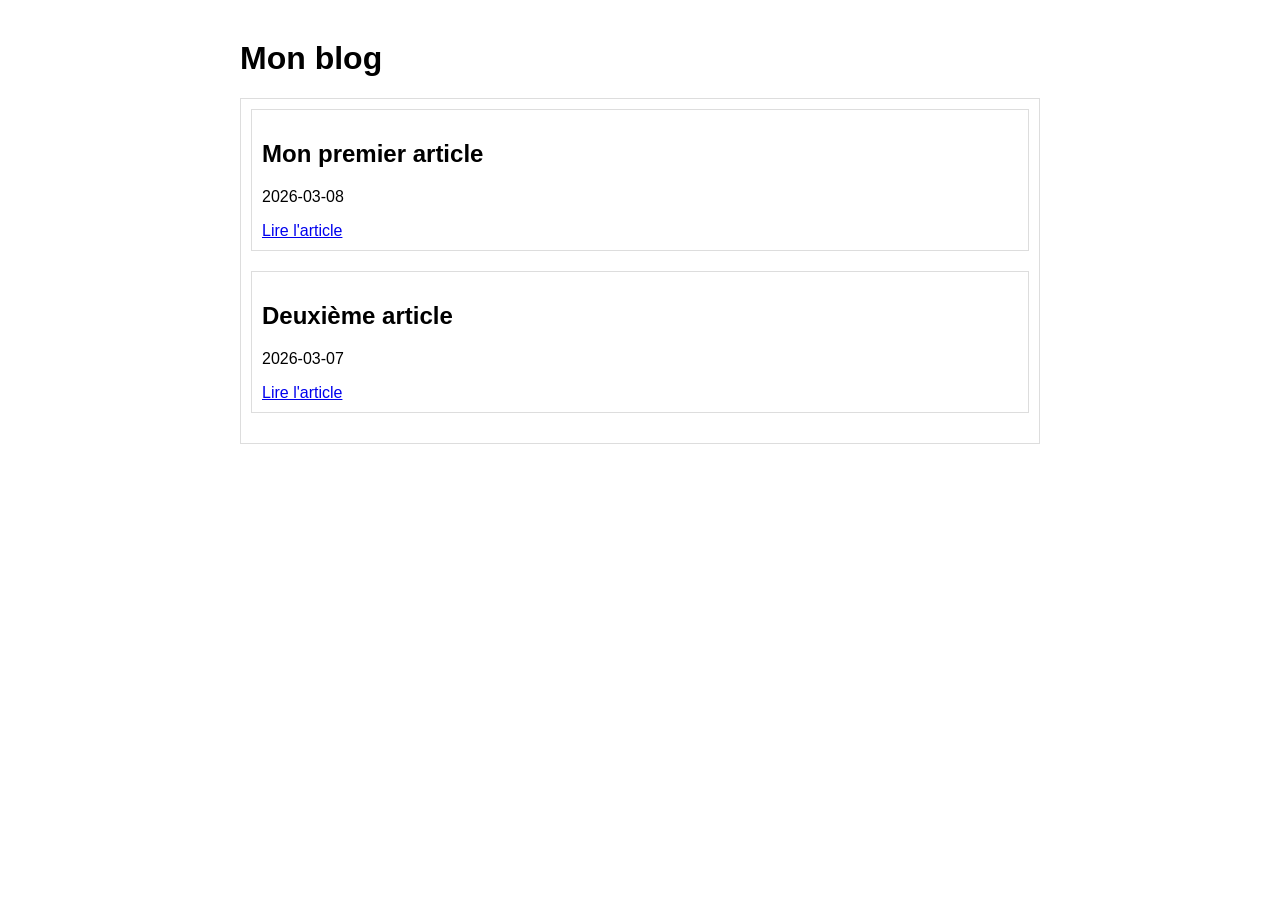
<file: index.html>
<!DOCTYPE html>
<html lang="fr">
<head>
  <meta charset="UTF-8">
  <title>Blog</title>
  <link rel="stylesheet" href="css/style.css">
</head>
<body>

<h1>Mon blog</h1>

<div id="articles"></div>

<script src="js/app.js"></script>
</body>
</html>
</file>
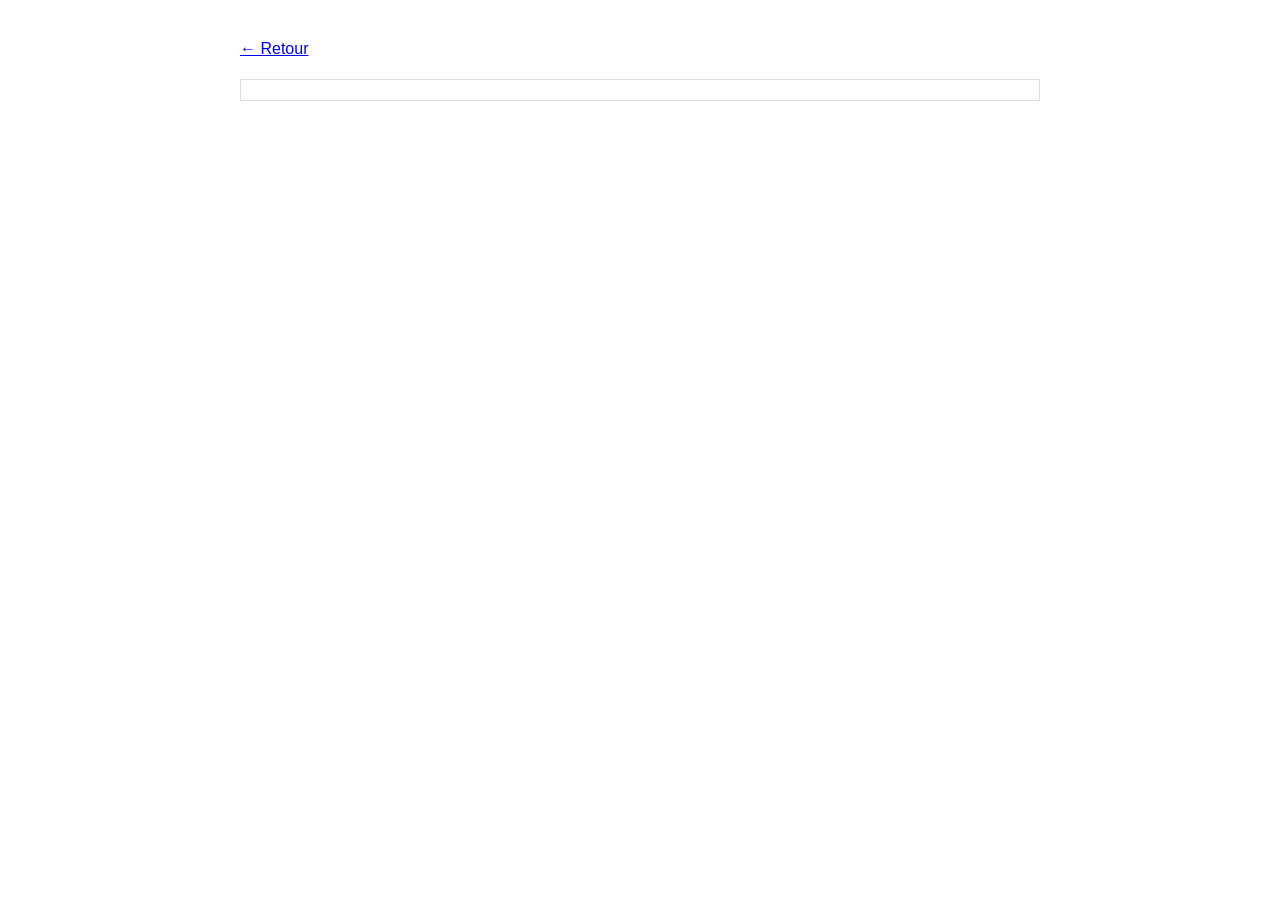
<file: article.html>
<!DOCTYPE html>
<html lang="fr">
<head>
  <meta charset="UTF-8">
  <title>Article</title>
  <link rel="stylesheet" href="css/style.css">
</head>
<body>

<a href="index.html">← Retour</a>

<h1 id="title"></h1>
<p id="date"></p>
<div id="content"></div>

<script src="js/article.js"></script>

</body>
</html>
</file>
<file: css/style.css>
body {
  font-family: Arial;
  max-width: 800px;
  margin: 40px auto;
}

div {
  margin-bottom: 20px;
  padding: 10px;
  border: 1px solid #ddd;
}
</file>
